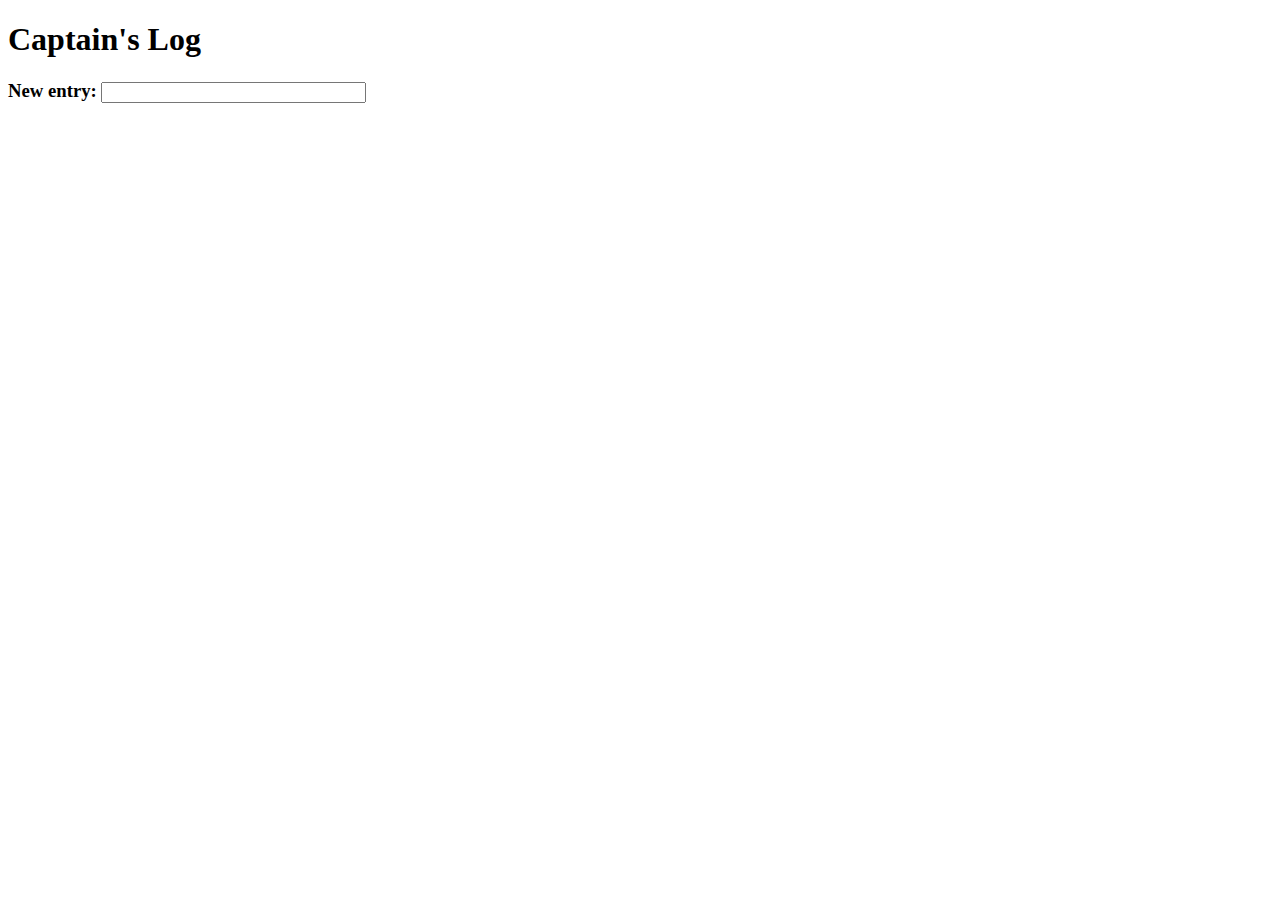
<file: captainslog/index.html>
<!DOCTYPE html>

<html>

<head>
	<title>Captain's Log</title>
	<script src="https://ajax.googleapis.com/ajax/libs/jquery/2.1.4/jquery.min.js"></script>
	<script>
		$(document).ready(function(){
			if (localStorage['entry'] == undefined)
				$('#log').html("");
			else {
				var content = $.parseHTML(localStorage['entry']);
				$('#log').html(content);
			}	
			$('#msg').keydown(function(event){
				if(event.keyCode == 13){
					var d = new Date().toString();	
					var txt = "<p>" + d + " - " + $('#msg').val() + "</p>\n";
					$('#log').prepend(txt);			
				}
			localStorage.setItem('entry', $('#log').html());
			});
		});
	</script>
</head>

<body>
	<h1>Captain's Log</h1>
	<h3>New entry: <input type="text" id="msg" name="msg" size="30" /></h3>
	<div id="log"></div>
</body>
</html>
</file>
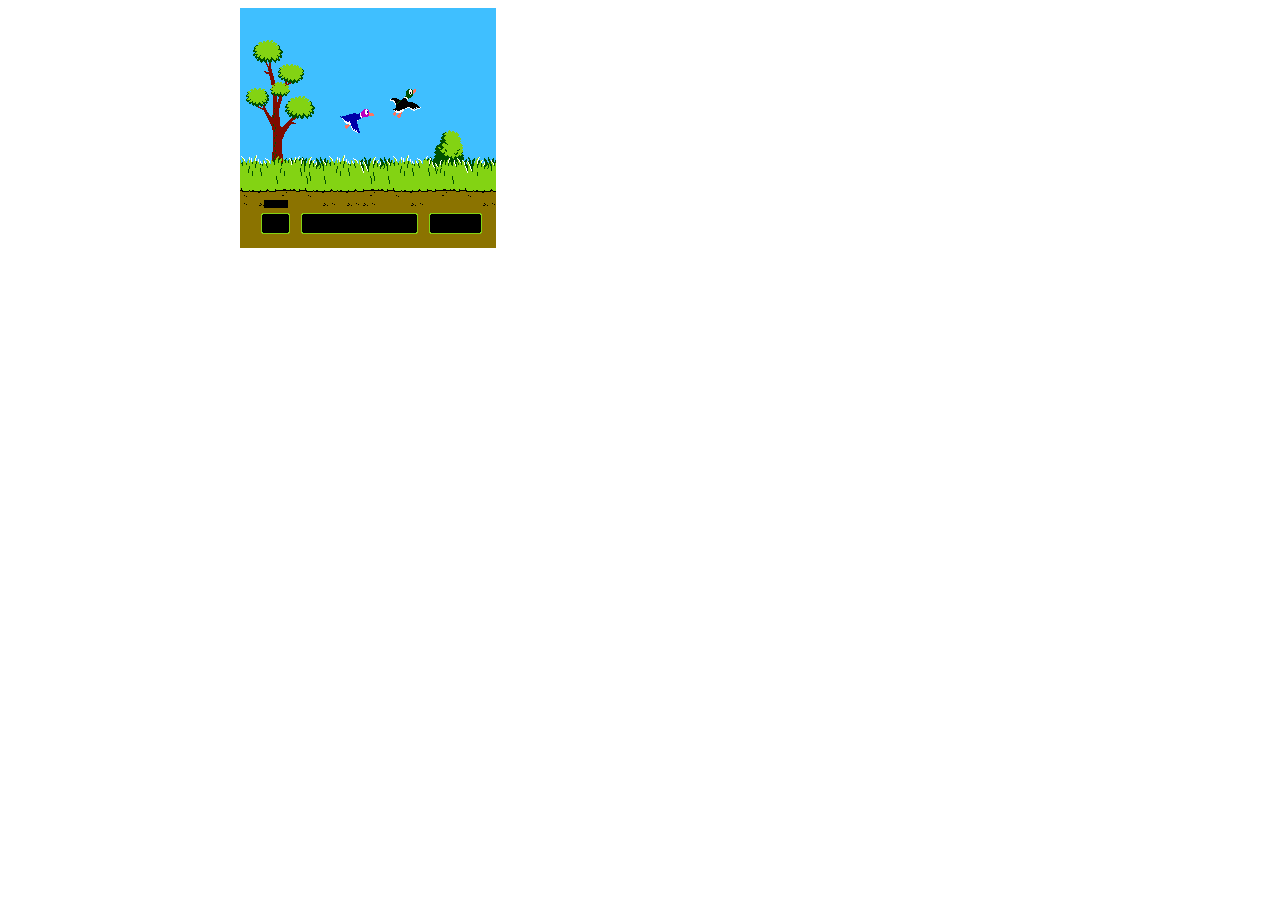
<file: duckhunt/index.html>
<!DOCTYPE html>
<html>
<head>
<meta charset="utf-8" />
<title>Duck Hunt</title>
<link rel="stylesheet" href="style.css">
<script src="game.js"></script>
</head>
<body onload="init();">
<div id="game_div">
<canvas id="game_canvas" height="600" width="800"></canvas>
</div>
</body>
</html>
</file>
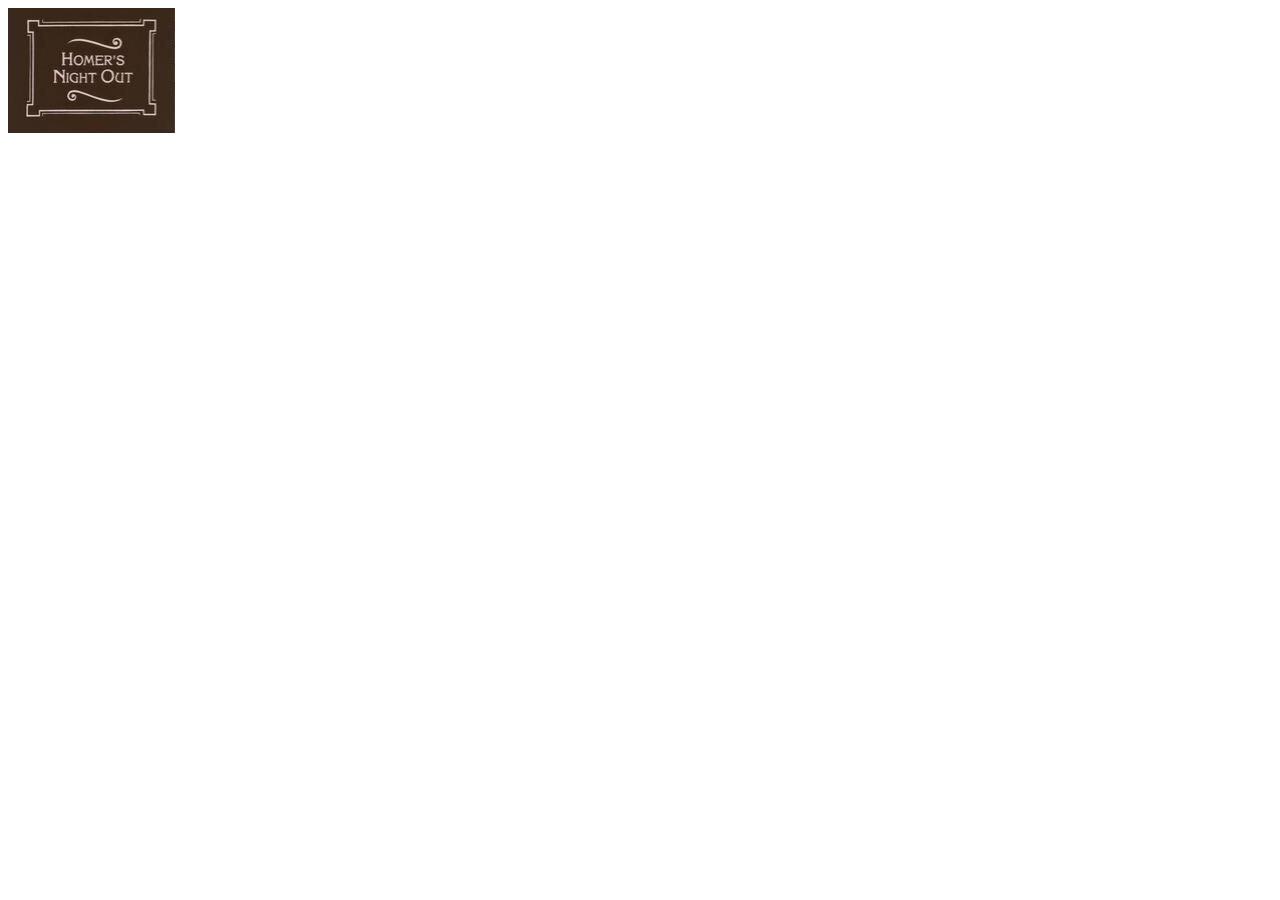
<file: responsive/index.html>
<!DOCTYPE HTML>

<html>

<head>
  <title>Homer's Night Out</title>
  <link rel="stylesheet" href="responsive.css"/>
  <meta charset="utf-8" />
</head>

<body>
  <div class="homer"></div>
</body>
</html>
</file>
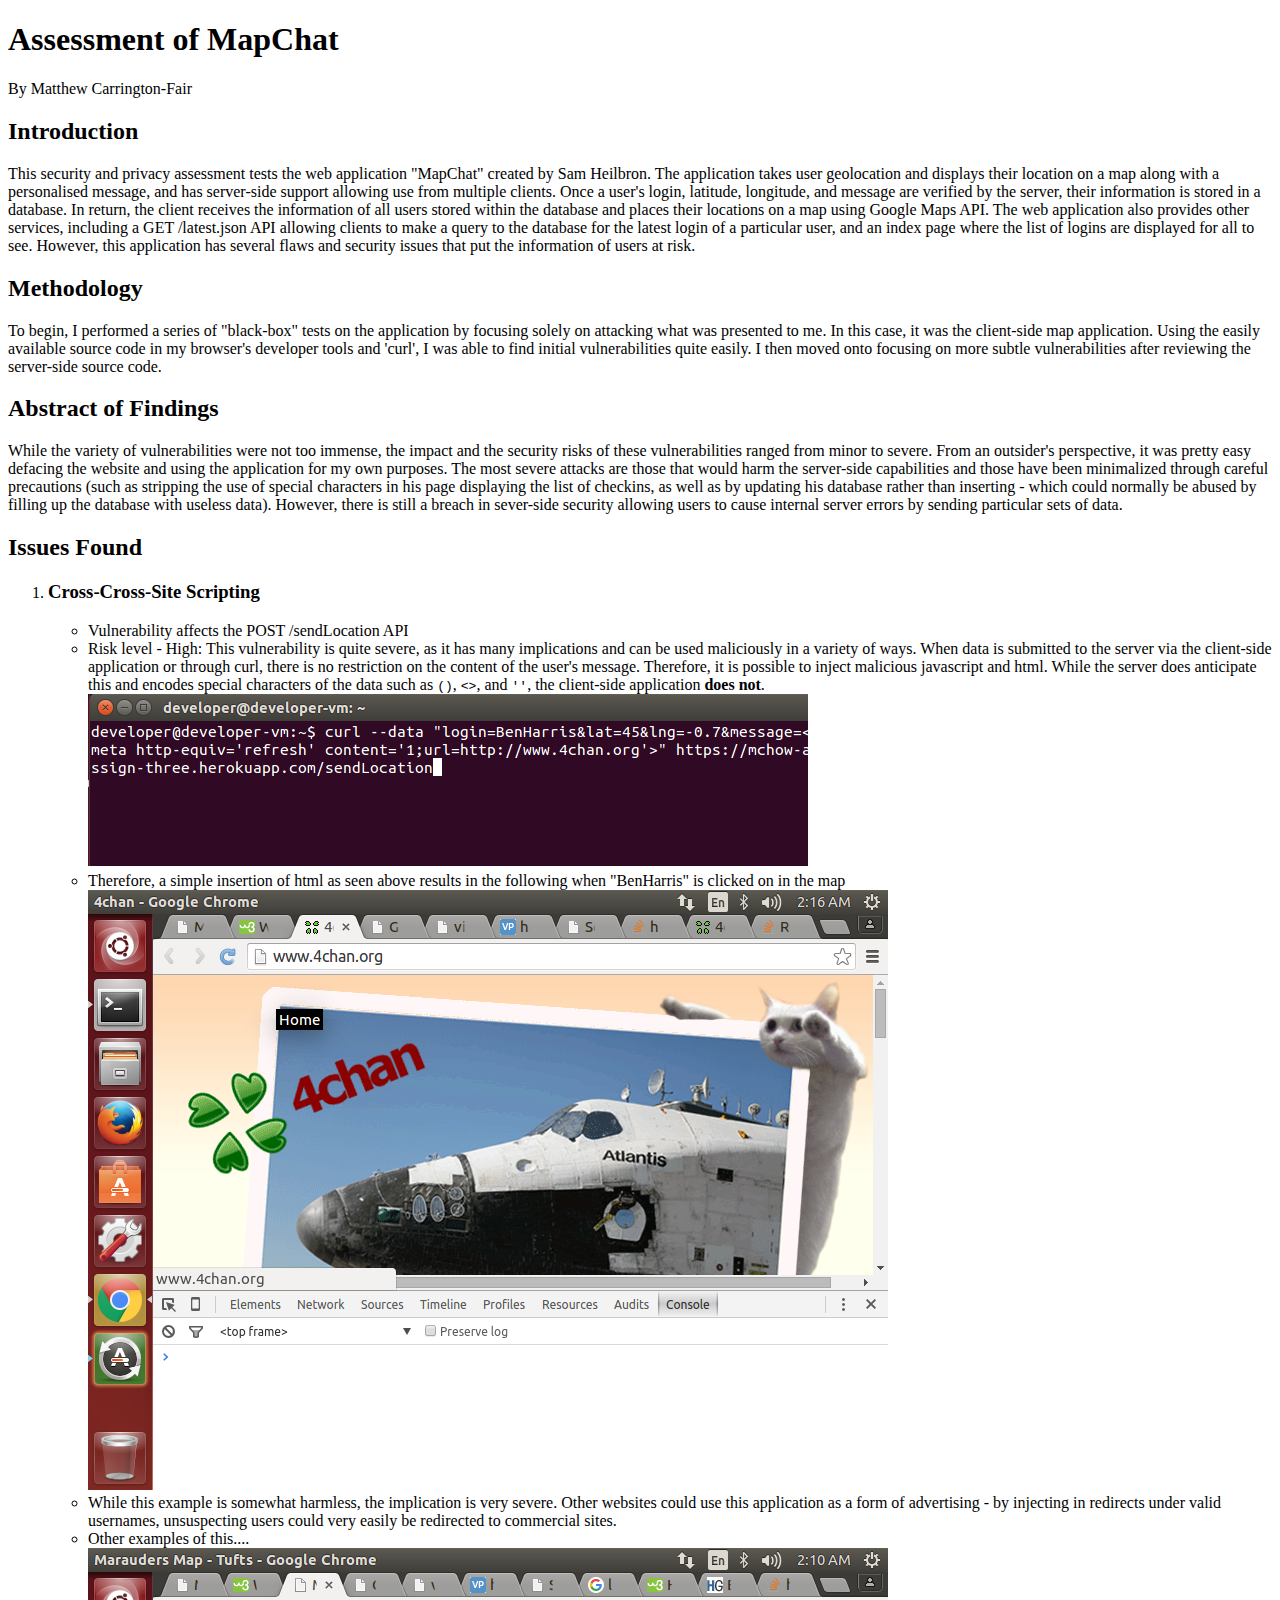
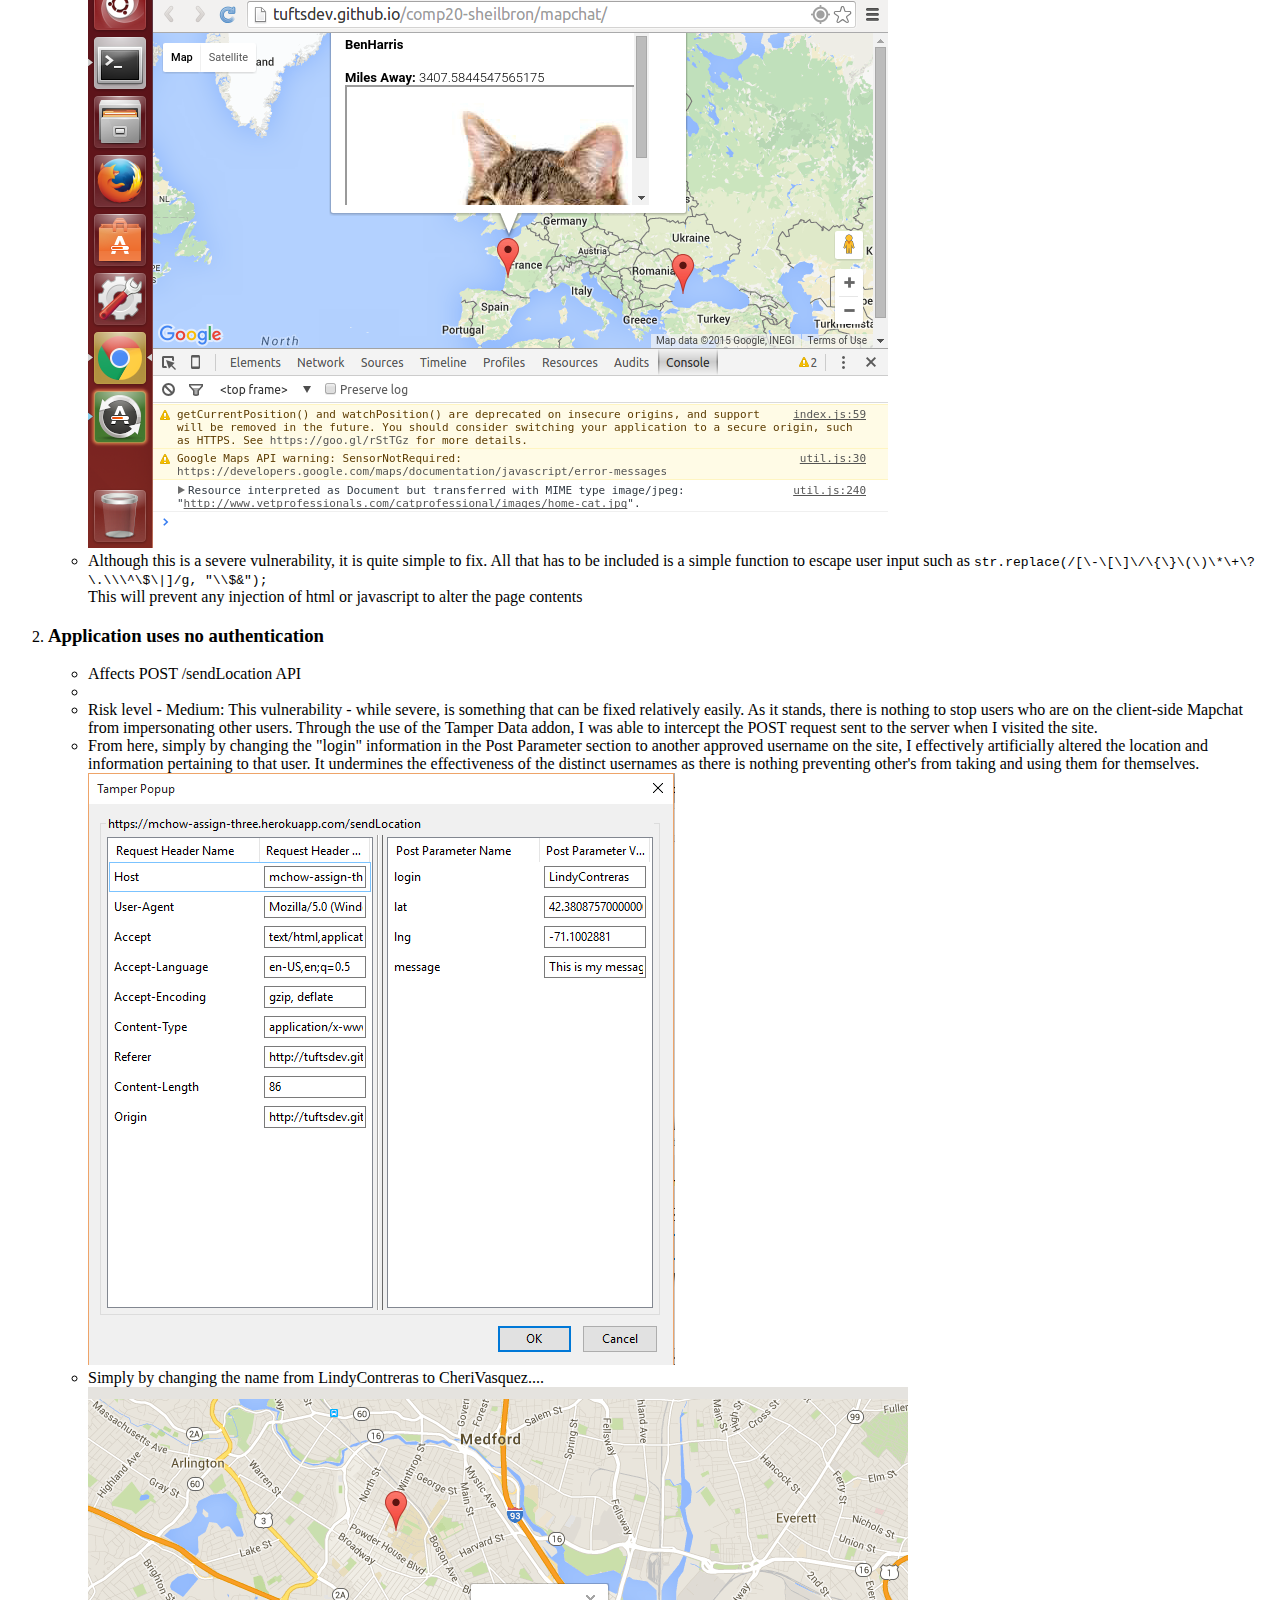
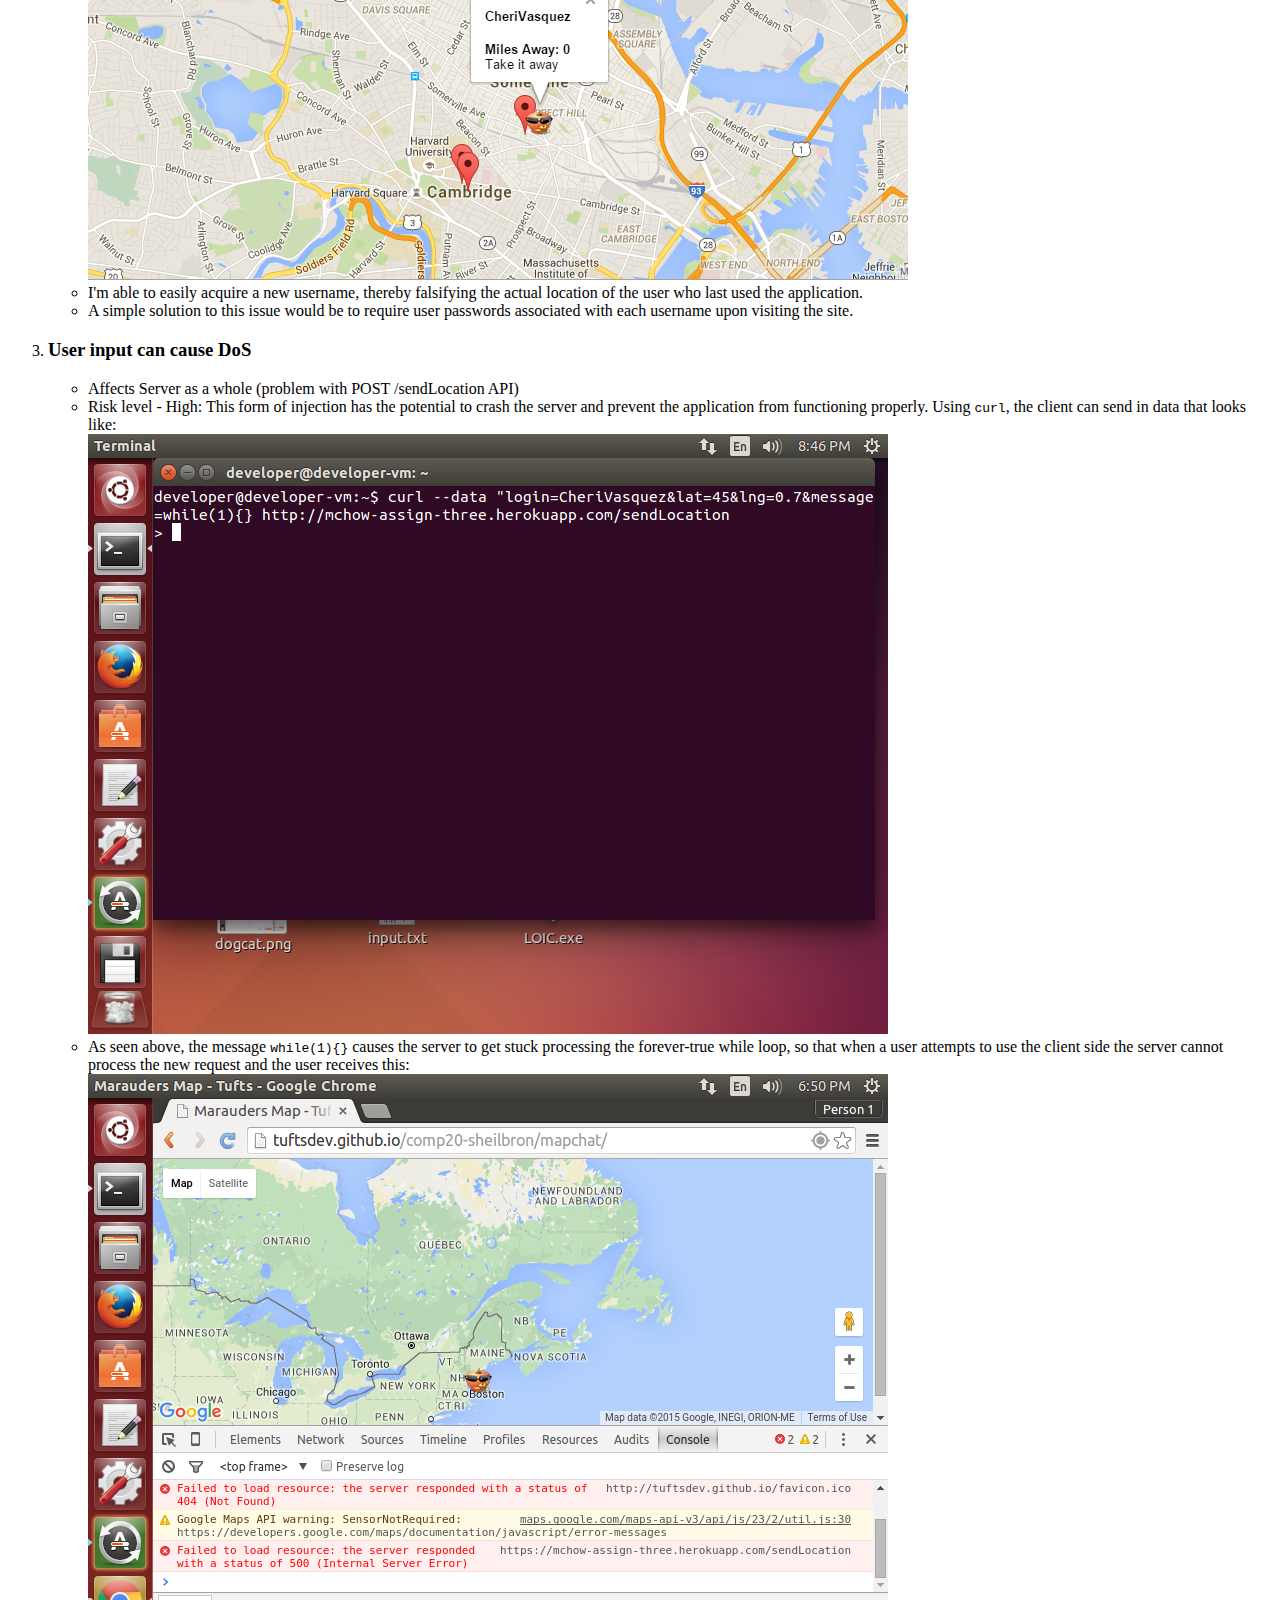
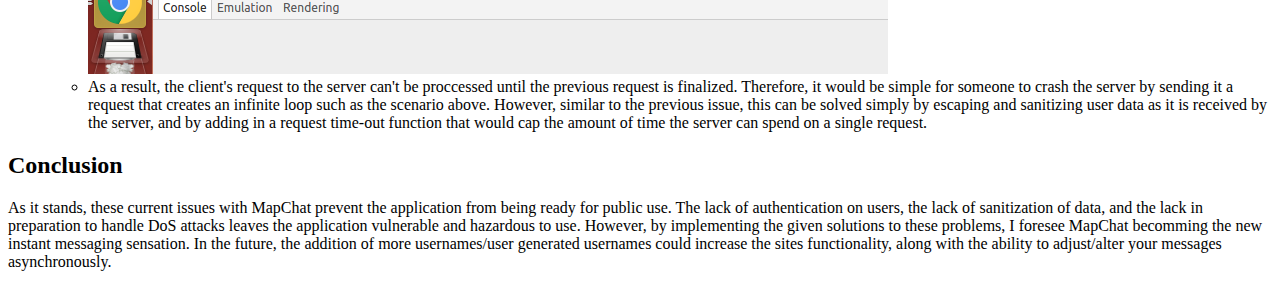
<file: security/index.html>
<!DOCTYPE html>
<html>
<head>
	<title>Security Report on Assignments 2 and 3</title>
</head>
<body>
	<h1>Assessment of MapChat</h1>
	<p>By Matthew Carrington-Fair</p>
	<h2>Introduction</h2>
		<p>This security and privacy assessment tests the web application "MapChat" created by Sam Heilbron. The application takes user geolocation and displays their location on a map along with a personalised message, and has server-side support allowing use from multiple clients. Once a user's login, latitude, longitude, and message are verified by the server, their information is stored in a database. In return, the client receives the information of all users stored within the database and places their locations on a map using Google Maps API. The web application also provides other services, including a GET /latest.json API allowing clients to make a query to the database for the latest login of a particular user, and an index page where the list of logins are displayed for all to see. However, this application has several flaws and security issues that put the information of users at risk.</p>
	<h2>Methodology</h2>
		<p>To begin, I performed a series of "black-box" tests on the application by focusing solely on attacking what was presented to me. In this case, it was the client-side map application. Using the easily available source code in my browser's developer tools and 'curl', I was able to find initial vulnerabilities quite easily. I then moved onto focusing on more subtle vulnerabilities after reviewing the server-side source code.</p>
	<h2>Abstract of Findings</h2>
		<p>While the variety of vulnerabilities were not too immense, the impact and the security risks of these vulnerabilities ranged from minor to severe. From an outsider's perspective, it was pretty easy defacing the website and using the application for my own purposes. The most severe attacks are those that would harm the server-side capabilities and those have been minimalized through careful precautions (such as stripping the use of special characters in his page displaying the list of checkins, as well as by updating his database rather than inserting - which could normally be abused by filling up the database with useless data). However, there is still a breach in sever-side security allowing users to cause internal server errors by sending particular sets of data.</p>
	<h2>Issues Found</h2>
	<ol>
	<li><h3>Cross-Cross-Site Scripting</h3>
	<ul>
	<li>Vulnerability affects the POST /sendLocation API</li>
	<li>Risk level -  High: This vulnerability is quite severe, as it has many implications and can be used maliciously in a variety of ways. When data is submitted to the server via the client-side application or through curl, there is no restriction on the content of the user's message. Therefore, it is possible to inject malicious javascript and html. While the server does anticipate this and encodes special characters of the data such as <code>()</code>, <code><></code>, and <code>''</code>, the client-side application <b>does not</b>.</li>
	<img src="4chanredirect.png" alt="pre-injection" title="Command to inject redirect" />
	<li>Therefore, a simple insertion of html as seen above results in the following when "BenHarris" is clicked on in the map</li>
	<img src="4chan.png" alt="post-injection" title="4chan redirect" />
	<li>While this example is somewhat harmless, the implication is very severe. Other websites could use this application as a form of advertising - by injecting in redirects under valid usernames, unsuspecting users could very easily be redirected to commercial sites.</li>
	<li>Other examples of this....</li>
	<img src="cat.png" alt="cat_pic" title="cat!" />
	<li>Although this is a severe vulnerability, it is quite simple to fix. All that has to be included is a simple function to escape user input such as <code>str.replace(/[\-\[\]\/\{\}\(\)\*\+\?\.\\\^\$\|]/g, "\\$&");</code></br>This will prevent any injection of html or javascript to alter the page contents</li></ul></li>
	<li><h3>Application uses no authentication</h3>
	<ul>
	<li>Affects POST /sendLocation API<li>
	<li>Risk level - Medium: This vulnerability - while severe, is something that can be fixed relatively easily. As it stands, there is nothing to stop users who are on the client-side Mapchat from impersonating other users. Through the use of the Tamper Data addon, I was able to intercept the POST request sent to the server when I visited the site.</li>
	<li>From here, simply by changing the "login" information in the Post Parameter section to another approved username on the site, I effectively artificially altered the location and information pertaining to that user. It undermines the effectiveness of the distinct usernames as there is nothing preventing other's from taking and using them for themselves.
	<img src="tamper.png" alt="pre-tamper" title="Tamper data" />
	<li>Simply by changing the name from LindyContreras to CheriVasquez....</li>
	<img src="name.png" alt="post-tamper" title="Name change" />
	<li>I'm able to easily acquire a new username, thereby falsifying the actual location of the user who last used the application.</li>
	<li>A simple solution to this issue would be to require user passwords associated with each username upon visiting the site.</li></ul>
	<li><h3>User input can cause DoS</h3>
	<ul>
	<li>Affects Server as a whole (problem with POST /sendLocation API)</li>
	<li>Risk level - High: This form of injection has the potential to crash the server and prevent the application from functioning properly. Using <code>curl</code>, the client can send in data that looks like:</li>
	<img src="stallingserver.png" alt="pre-crash" title="Internal Server Error" />
	<li>As seen above, the message <code>while(1){}</code> causes the server to get stuck processing the forever-true while loop, so that when a user attempts to use the client side the server cannot process the new request and the user receives this:</li>
	<img src="internalserver.png" alt="post-crash" title="User error" />
	<li>As a result, the client's request to the server can't be proccessed until the previous request is finalized. Therefore, it would be simple for someone to crash the server by sending it a request that creates an infinite loop such as the scenario above. However, similar to the previous issue, this can be solved simply by escaping and sanitizing user data as it is received by the server, and by adding in a request time-out function that would cap the amount of time the server can spend on a single request.</li></ul>
	</ol>
	<h2>Conclusion</h2>
	<p>As it stands, these current issues with MapChat prevent the application from being ready for public use. The lack of authentication on users, the lack of sanitization of data, and the lack in preparation to handle DoS attacks leaves the application vulnerable and hazardous to use. However, by implementing the given solutions to these problems, I foresee MapChat becomming the new instant messaging sensation. In the future, the addition of more usernames/user generated usernames could increase the sites functionality, along with the ability to adjust/alter your messages asynchronously. 
</body>
</html>
</file>
<file: duckhunt/style.css>
#game_div{
    text-align: center;
}
</file>
<file: responsive/responsive.css>
/*Top-left panel*/
@media screen and (min-width: 1200px) {
	.homer {
		background:url(homer.jpg)0px 0px;
		width:166.5px;
		height:125px;
	}
}
/*Top-right panel*/		
@media screen and (min-width: 1100px) and (max-width:1200px){
	.homer{
		background:url(homer.jpg) 166.5px 0px;
		width:166.5px;
		height:125px;
	}
}
/*Second image on left column*/
@media screen and (min-width:1000px) and (max-width:1100px){
	.homer{
		background:url(homer.jpg)0px -125px;
		width:166.5px;
		height:125px;
	}
}
/*Second image on right column*/
@media screen and (min-width:900px) and (max-width:1000px){
	.homer{
		background:url(homer.jpg)166.5px -125px;
		width:166.5px;
		height:125px;
	}
}
/*Third image on left column*/
@media screen and (min-width:800px) and (max-width:900px){
	.homer{
		background:url(homer.jpg)0px -250px;
		width:166.5px;
		height:125px;
	}
}
/*Third image on right column*/
@media screen and (min-width:700px) and (max-width:800px){
	.homer{
		background:url(homer.jpg)166.5px -250px;
		width:166.5px;
		height:125px;
	}
}
/*Bottom-left image*/
@media screen and (min-width:600px) and (max-width:700px){
	.homer{
		background:url(homer.jpg)0px -375px;
		width:166.5px;
		height:125px;
	}
}
/*Bottom-right image*/
@media screen and (max-width:600px){
	.homer{
		background:url(homer.jpg)166.5px -375px;
		width:166.5px;
		height:125px;
	}
}
</file>
